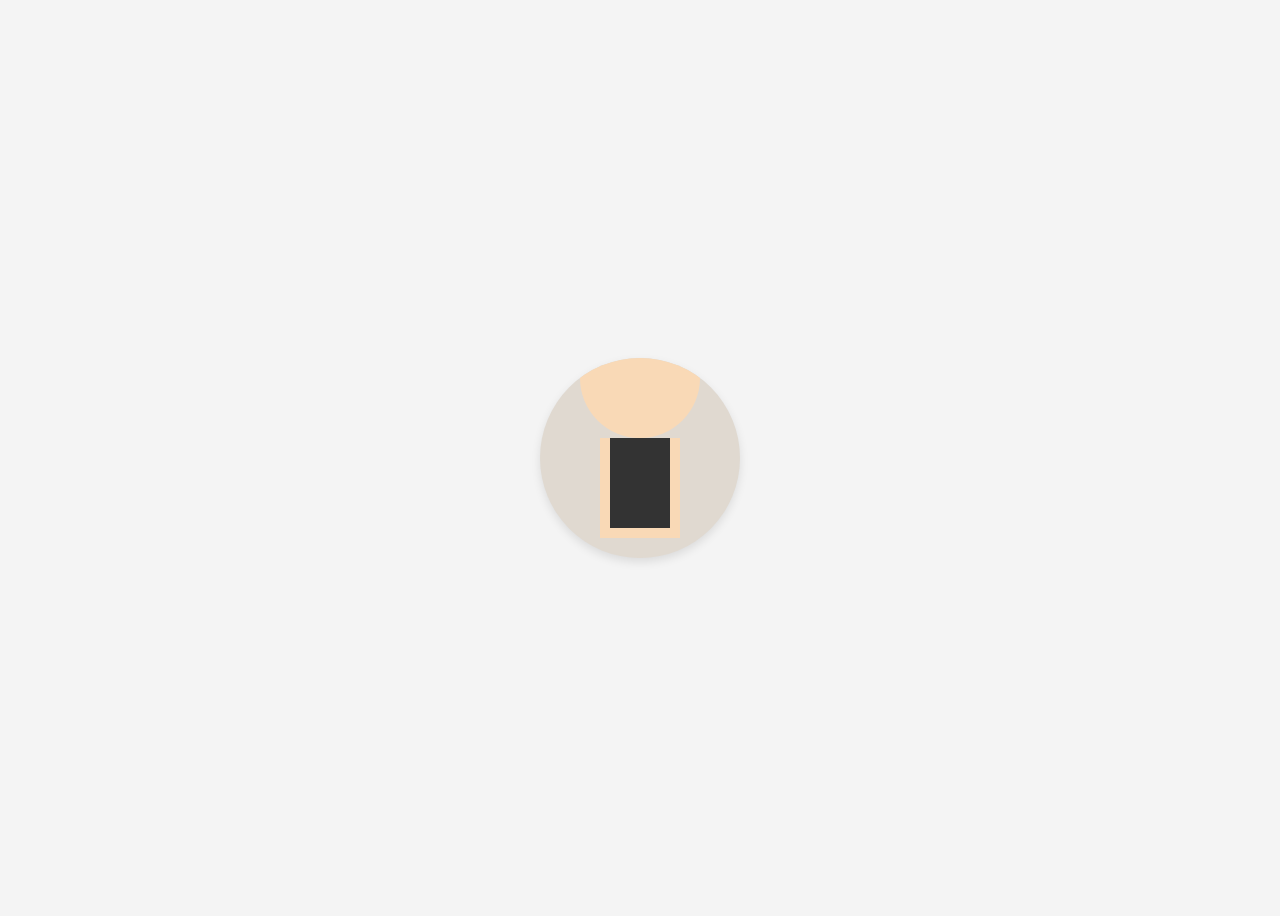
<file: anim.html>
<!DOCTYPE html>
<html lang="en">
<head>
<meta charset="UTF-8">
<meta name="viewport" content="width=device-width, initial-scale=1.0">
<title>Aesthetic Animated Character</title>
<link rel="stylesheet" href="animcss.css">
</head>
<body>
<div class="person">
  <div class="head">
    <div class="hair"></div>
  </div>
  <div class="body"></div>
  <div class="legs">
    <div class="leg"></div>
    <div class="leg"></div>
  </div>
  <div class="left-arm"></div>
  <div class="phone"></div>
  <div class="right-arm"></div>
</div>
</body>
</html>
</file>
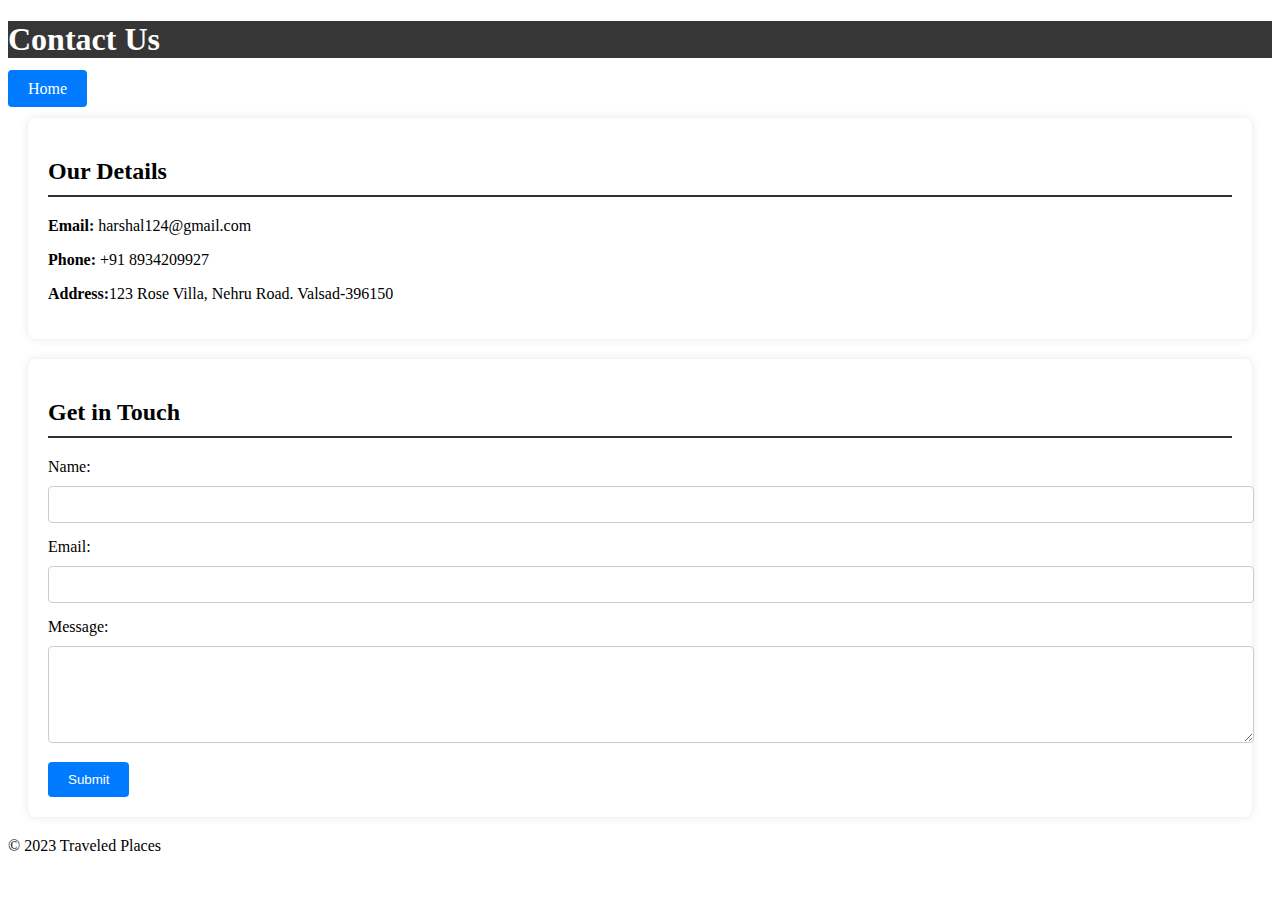
<file: cont1.html>
<!DOCTYPE html>
<html lang="en">
<head>
    <meta charset="UTF-8">
    <meta name="viewport" content="width=device-width, initial-scale=1.0">
    <title>Contact Us</title>
    <link rel="stylesheet" href="cs4.css">
</head>
<body>
    <header>
        <h1>Contact Us</h1>
        <nav>
            <a href="dev1.html">Home</a>
        </nav>
    </header>
    

    <main>
        <section class="contact-info">
            <h2>Our Details</h2>
            <p><strong>Email:</strong> harshal124@gmail.com</p>
            <p><strong>Phone:</strong> +91 8934209927</p>
            <p><strong>Address:</strong>123 Rose Villa, Nehru Road. Valsad-396150</p>
        </section>

        <section class="contact-form">
            <h2>Get in Touch</h2>
            <form action="#" method="post">
                <label for="name">Name:</label>
                <input type="text" id="name" name="name" required>

                <label for="email">Email:</label>
                <input type="email" id="email" name="email" required>

                <label for="message">Message:</label>
                <textarea id="message" name="message" rows="5" required></textarea>

                <button type="submit">Submit</button>
            </form>
        </section>
    </main>

    <footer>
        <p>&copy; 2023 Traveled Places</p>
    </footer>
</body>
</html>
</file>
<file: animcss.css>
body {
    display: flex;
    justify-content: center;
    align-items: center;
    height: 100vh;
    background-color: #f4f4f4;
  }
  
  .person {
    width: 200px;
    height: 200px;
    background-color: #e0d9d0;
    border-radius: 50%;
    box-shadow: 0 4px 10px rgba(0, 0, 0, 0.1);
    position: relative;
    overflow: hidden;
  }
  
  .head {
    width: 120px;
    height: 120px;
    background-color: #f9d9b6;
    border-radius: 50%;
    position: absolute;
    top: -40px;
    left: 50%;
    transform: translateX(-50%);
  }
  
  .hair {
    width: 140px;
    height: 80px;
    background: linear-gradient(90deg, #4a2c00 20%, transparent 20%, transparent 40%, #4a2c00 40%, #4a2c00 60%, transparent 60%, transparent 80%, #4a2c00 80%);
    position: absolute;
    top: -40px;
    left: 50%;
    transform: translateX(-50%);
  }
  
  .body {
    width: 80px;
    height: 100px;
    background-color: #f9d9b6;
    position: absolute;
    top: 80px;
    left: 50%;
    transform: translateX(-50%);
  }
  
  .legs {
    width: 60px;
    height: 100px;
    position: absolute;
    top: 180px;
    left: 50%;
    transform: translateX(-50%);
  }
  
  .leg {
    width: 20px;
    height: 50px;
    background-color: #f9d9b6;
    border-radius: 10px 10px 0 0;
    position: absolute;
    bottom: 0;
    left: 50%;
    transform: translateX(-50%);
  }
  
  .left-arm, .right-arm {
    width: 10px;
    height: 120px;
    background-color: #f9d9b6;
    position: absolute;
    top: 80px;
  }
  
  .left-arm {
    left: -10px;
  }
  
  .right-arm {
    right: -10px;
    transform-origin: top right;
    animation: wave 0.7s infinite alternate;
  }
  
  .phone {
    width: 60px;
    height: 90px;
    background-color: #333;
    position: absolute;
    top: 80px;
    left: 50%;
    transform: translateX(-50%);
  }
  
  @keyframes wave {
    0% { transform: rotate(0deg); }
    100% { transform: rotate(-20deg); }
  }
</file>
<file: cs4.css>
.contact-info, .contact-form {
    font-family:cursive;
    margin: 20px;
    padding: 20px;
    border-radius: 8px;
    background-color: #fff;
    box-shadow: 0 0 10px rgba(0, 0, 0, 0.1);
}

.contact-info h2, .contact-form h2 {
    border-bottom: 2px solid #303030;
    padding-bottom: 10px;
    margin-bottom: 20px;
}

.contact-form label {
    display: block;
    margin-bottom: 10px;
}

.contact-form input[type="text"],
.contact-form input[type="email"],
.contact-form textarea 
{
    width: 100%;
    padding: 10px;
    margin-bottom: 15px;
    border-radius: 4px;
    border: 1px solid #ccc;
}

.contact-form button {
    padding: 10px 20px;
    background-color: #007BFF;
    color: #fff;
    border: none;
    border-radius: 4px;
    cursor: pointer;
    transition: background-color 0.3s;
}

.contact-form button:hover {
    background-color: #0056b3;
}
h1{
    background-color: rgb(54, 54, 54);
    color: #fff;
}
header nav {
    margin-top: 10px;
}

header nav a {
    padding: 10px 20px;
    background-color: #007BFF;
    color: #fff;
    text-decoration: none;
    border-radius: 4px;
    transition: background-color 0.3s;
}

header nav a:hover {
    background-color: #0056b3;
}
</file>
